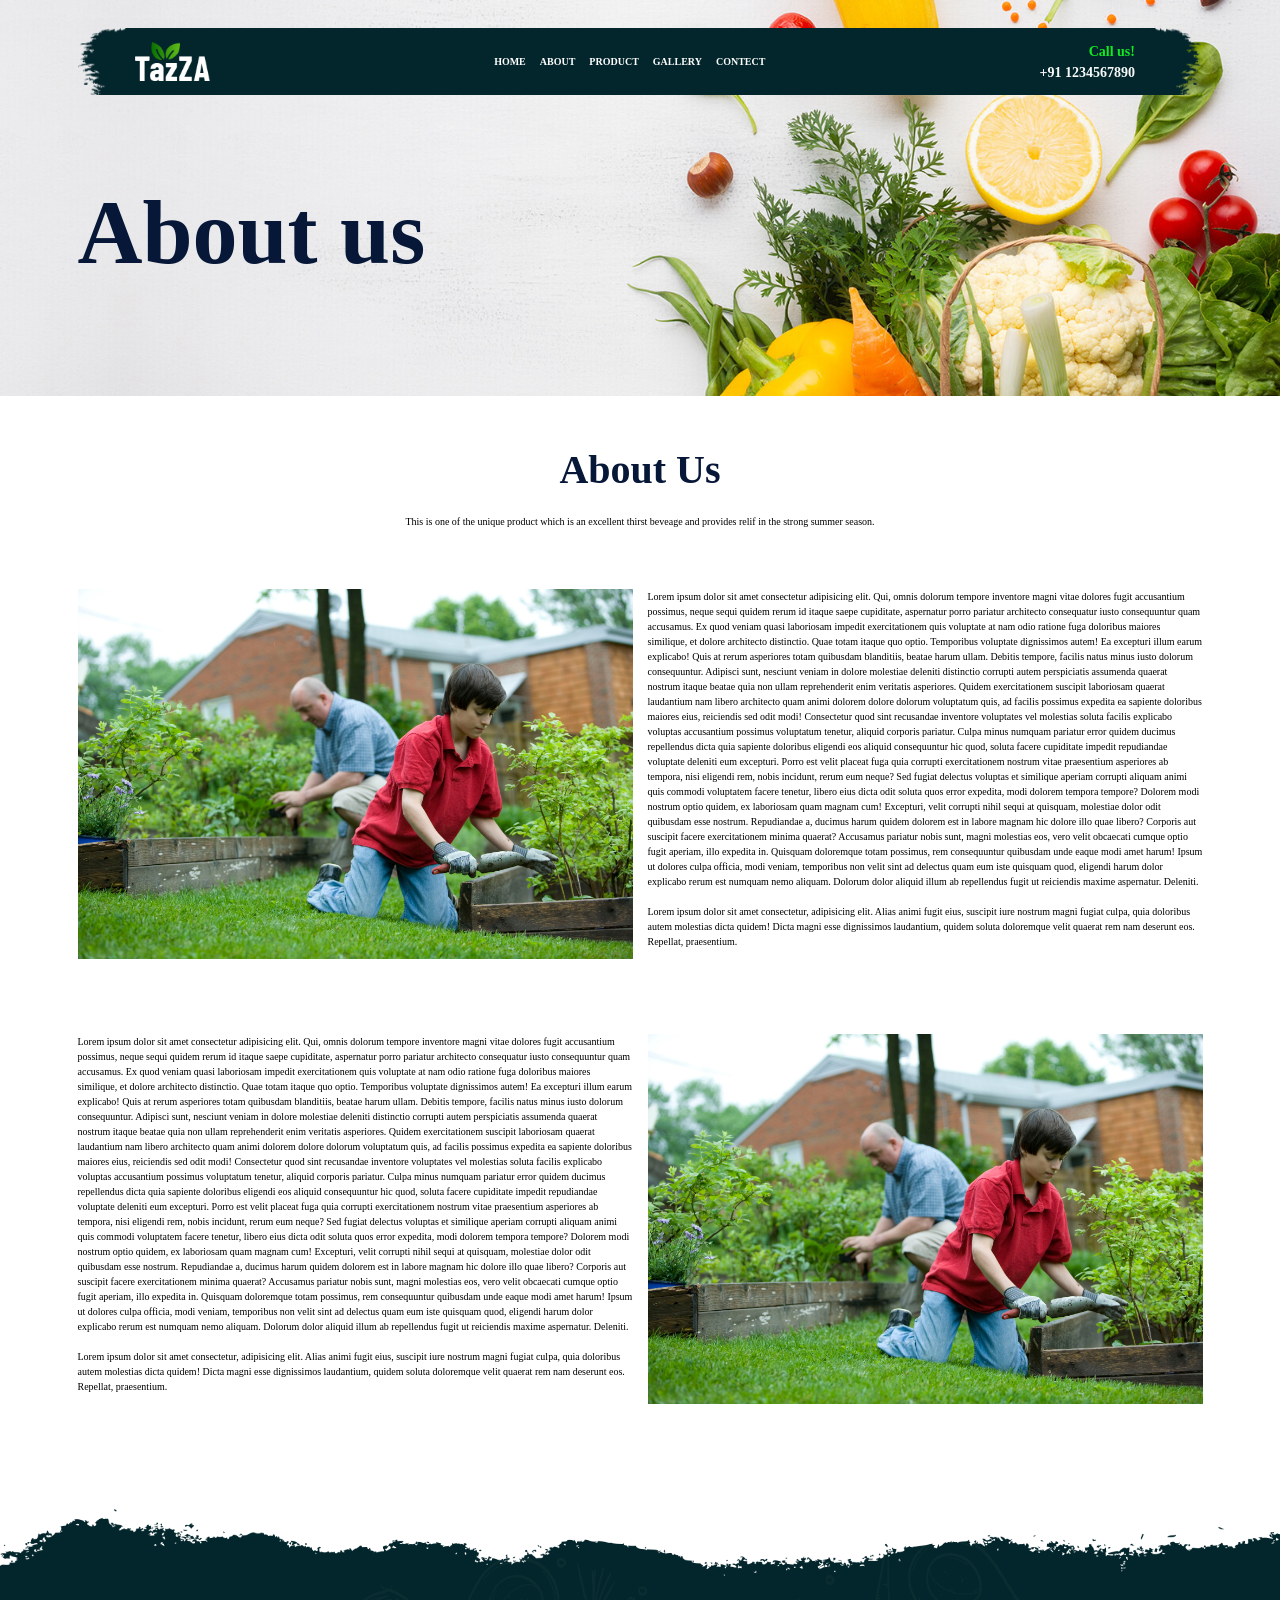
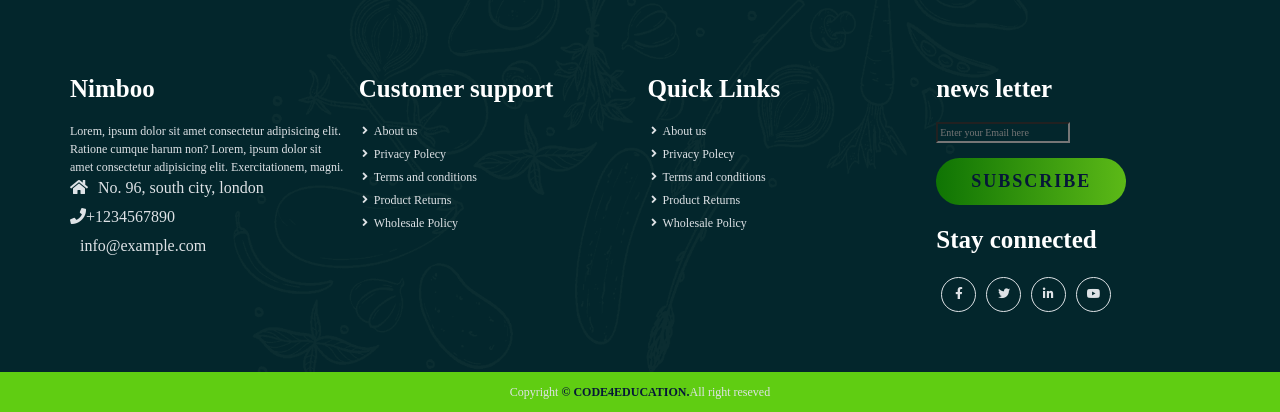
<file: about.html>
<!DOCTYPE html>
<html lang="en">
<head>
    <meta charset="UTF-8">
    <meta name="viewport" content="width=device-width, initial-scale=1.0">
    <title>About</title>
    <link rel="stylesheet" href="https://cdnjs.cloudflare.com/ajax/libs/font-awesome/5.15.4/css/all.min.css">
  <link href="https://cdn.jsdelivr.net/npm/bootstrap@5.0.2/dist/css/bootstrap.min.css" rel="stylesheet"integrity="sha384-EVSTQN3/azprG1Anm3QDgpJLIm9Nao0Yz1ztcQTwFspd3yD65VohhpuuCOmLASjC" crossorigin="anonymous">
  <link rel="stylesheet" href="https://cdn.jsdelivr.net/npm/bootstrap@5.3.8/dist/css/bootstrap.min.css">

  <link rel="stylesheet" href="./css/style.css">
  <link rel="stylesheet" href="./css/responsive.css">


</head>
<body class="about">
    
 <header id="full_nav">
    <div class="header">
      <div class="container">
        <nav class="navbar navbar-expand-lg ">
          <!-- <img src="./" alt=""> -->
          <div class="container-fluid">
            <a class="navbar-brand" href="#">
              <img src="./images/logo.png" alt="logo">
            </a>
            <!-- <i class="fa-solid fa-bars-staggered navbar-toggler-icon"></i>  -->
            <button class="navbar-toggler" type="button" data-bs-toggle="collapse" data-bs-target="#navbarNav"
              aria-controls="navbarNav" aria-expanded="false" aria-label="Toggle navigation">
              <!-- <span class="navbar-toggler-icon"></span> -->
              <i class="fa-solid fa-bars-staggered navbar-toggler-icon"></i>
            </button>
            <!-- <i class="fa-solid fa-bars-staggered " style="color: red;"></i>  -->
            <div class="collapse navbar-collapse" id="navbarNav">
              <ul class="navbar-nav mx-auto ">
                <li class="nav-item ">
                  <a class="nav-link  " style="color: white;" aria-current="page" href="#">Home</a>
                </li>
                <li class="nav-item">
                  <a class="nav-link active" style="color: white;" href="#about.html">About</a>
                </li>
                <li class="nav-item">
                  <a class="nav-link" style="color: white;" href="#product.html">Product</a>
                </li>
                <li class="nav-item">
                  <a class="nav-link" style="color: white;" href="#gallery.html">Gallery</a>
                </li>
                <li class="nav-item">
                  <a class="nav-link" style="color: white;" href="#contact.html">Contect</a>
                </li>
              </ul>
              <div class="header_right">
                <div class="text-lg-end">
                  <span style="color: rgb(17, 233, 35);">Call us!</span>
                  <span class="phone_no." style="color: rgb(248, 250, 249);"> +91 1234567890</span>
                </div>
              </div>
            </div>
          </div>
        </nav>

      </div>
    </div>
  </header>





<section class="banner_section">
  <div class="container">
    <div class="banner-content">
      <h1>About us</h1>
    </div>
  </div>
</section>



<section class="about_section">
  <div class="container">
    <div class="row justify-content-center">
      <div class="col-12 text-center pb-5">
        <h2 class="section-title">About us</h2>
        <p class="title-subtitle">This is one of the unique product which is an excellent thirst beveage and provides relif in the strong summer season.</p>
      </div>
    </div>
    <div class="row align-item-center py-5">
      <div class="col-lg-6 col-12 mb-4">
        <img src="./images/about/about-img.jpg" alt="about" class="img-fluid">
      </div>
      <div class="col-lg-6 col-12 mb-4">
        <div class="about-content">
          <div class="about-details">
          
            <p>Lorem ipsum dolor sit amet consectetur adipisicing elit. Qui, omnis dolorum tempore inventore magni vitae dolores fugit accusantium possimus, neque sequi quidem rerum id itaque saepe cupiditate, aspernatur porro pariatur architecto consequatur iusto consequuntur quam accusamus. Ex quod veniam quasi laboriosam impedit exercitationem quis voluptate at nam odio ratione fuga doloribus maiores similique, et dolore architecto distinctio. Quae totam itaque quo optio. Temporibus voluptate dignissimos autem! Ea excepturi illum earum explicabo! Quis at rerum asperiores totam quibusdam blanditiis, beatae harum ullam. Debitis tempore, facilis natus minus iusto dolorum consequuntur. Adipisci sunt, nesciunt veniam in dolore molestiae deleniti distinctio corrupti autem perspiciatis assumenda quaerat nostrum itaque beatae quia non ullam reprehenderit enim veritatis asperiores. Quidem exercitationem suscipit laboriosam quaerat laudantium nam libero architecto quam animi dolorem dolore dolorum voluptatum quis, ad facilis possimus expedita ea sapiente doloribus maiores eius, reiciendis sed odit modi! Consectetur quod sint recusandae inventore voluptates vel molestias soluta facilis explicabo voluptas accusantium possimus voluptatum tenetur, aliquid corporis pariatur. Culpa minus numquam pariatur error quidem ducimus repellendus dicta quia sapiente doloribus eligendi eos aliquid consequuntur hic quod, soluta facere cupiditate impedit repudiandae voluptate deleniti eum excepturi. Porro est velit placeat fuga quia corrupti exercitationem nostrum vitae praesentium asperiores ab tempora, nisi eligendi rem, nobis incidunt, rerum eum neque? Sed fugiat delectus voluptas et similique aperiam corrupti aliquam animi quis commodi voluptatem facere tenetur, libero eius dicta odit soluta quos error expedita, modi dolorem tempora tempore? Dolorem modi nostrum optio quidem, ex laboriosam quam magnam cum! Excepturi, velit corrupti nihil sequi at quisquam, molestiae dolor odit quibusdam esse nostrum. Repudiandae a, ducimus harum quidem dolorem est in labore magnam hic dolore illo quae libero? Corporis aut suscipit facere exercitationem minima quaerat? Accusamus pariatur nobis sunt, magni molestias eos, vero velit obcaecati cumque optio fugit aperiam, illo expedita in. Quisquam doloremque totam possimus, rem consequuntur quibusdam unde eaque modi amet harum! Ipsum ut dolores culpa officia, modi veniam, temporibus non velit sint ad delectus quam eum iste quisquam quod, eligendi harum dolor explicabo rerum est numquam nemo aliquam. Dolorum dolor aliquid illum ab repellendus fugit ut reiciendis maxime aspernatur. Deleniti.</p>
            <br>
            <p>Lorem ipsum dolor sit amet consectetur, adipisicing elit. Alias animi fugit eius, suscipit iure nostrum magni fugiat culpa, quia doloribus autem molestias dicta quidem! Dicta magni esse dignissimos laudantium, quidem soluta doloremque velit quaerat rem nam deserunt eos. Repellat, praesentium.</p>
          </div>
        </div>
      </div>
    </div>
      <div class="row align-item-center py-5">
      
      <div class="col-lg-6 col-12 mb-4 order-2 order-lg-1">
        <div class="about-content">
          <div class="about-details">
            
            <p>Lorem ipsum dolor sit amet consectetur adipisicing elit. Qui, omnis dolorum tempore inventore magni vitae dolores fugit accusantium possimus, neque sequi quidem rerum id itaque saepe cupiditate, aspernatur porro pariatur architecto consequatur iusto consequuntur quam accusamus. Ex quod veniam quasi laboriosam impedit exercitationem quis voluptate at nam odio ratione fuga doloribus maiores similique, et dolore architecto distinctio. Quae totam itaque quo optio. Temporibus voluptate dignissimos autem! Ea excepturi illum earum explicabo! Quis at rerum asperiores totam quibusdam blanditiis, beatae harum ullam. Debitis tempore, facilis natus minus iusto dolorum consequuntur. Adipisci sunt, nesciunt veniam in dolore molestiae deleniti distinctio corrupti autem perspiciatis assumenda quaerat nostrum itaque beatae quia non ullam reprehenderit enim veritatis asperiores. Quidem exercitationem suscipit laboriosam quaerat laudantium nam libero architecto quam animi dolorem dolore dolorum voluptatum quis, ad facilis possimus expedita ea sapiente doloribus maiores eius, reiciendis sed odit modi! Consectetur quod sint recusandae inventore voluptates vel molestias soluta facilis explicabo voluptas accusantium possimus voluptatum tenetur, aliquid corporis pariatur. Culpa minus numquam pariatur error quidem ducimus repellendus dicta quia sapiente doloribus eligendi eos aliquid consequuntur hic quod, soluta facere cupiditate impedit repudiandae voluptate deleniti eum excepturi. Porro est velit placeat fuga quia corrupti exercitationem nostrum vitae praesentium asperiores ab tempora, nisi eligendi rem, nobis incidunt, rerum eum neque? Sed fugiat delectus voluptas et similique aperiam corrupti aliquam animi quis commodi voluptatem facere tenetur, libero eius dicta odit soluta quos error expedita, modi dolorem tempora tempore? Dolorem modi nostrum optio quidem, ex laboriosam quam magnam cum! Excepturi, velit corrupti nihil sequi at quisquam, molestiae dolor odit quibusdam esse nostrum. Repudiandae a, ducimus harum quidem dolorem est in labore magnam hic dolore illo quae libero? Corporis aut suscipit facere exercitationem minima quaerat? Accusamus pariatur nobis sunt, magni molestias eos, vero velit obcaecati cumque optio fugit aperiam, illo expedita in. Quisquam doloremque totam possimus, rem consequuntur quibusdam unde eaque modi amet harum! Ipsum ut dolores culpa officia, modi veniam, temporibus non velit sint ad delectus quam eum iste quisquam quod, eligendi harum dolor explicabo rerum est numquam nemo aliquam. Dolorum dolor aliquid illum ab repellendus fugit ut reiciendis maxime aspernatur. Deleniti.</p>
            <br>
            <p>Lorem ipsum dolor sit amet consectetur, adipisicing elit. Alias animi fugit eius, suscipit iure nostrum magni fugiat culpa, quia doloribus autem molestias dicta quidem! Dicta magni esse dignissimos laudantium, quidem soluta doloremque velit quaerat rem nam deserunt eos. Repellat, praesentium.</p>
          </div>
        </div>
      </div>
      <div class="col-lg-6 col-12 mb-4 order-1 order-lg-2">
        <img src="./images/about/about-img.jpg" alt="about" class="img-fluid">
      </div>
    </div>
  </div>
</section>




















 <section class="footer_wrapper  mt-3 mb-md-0">
    <div class="container px-5 px-lg-0">
      <div class="row">
        <div class="col-lg-3 col-sm-6 mb-5 mb-lg-0">
          <h5>Nimboo</h5>
          <p class="mb4 ps-0 company_detail">Lorem, ipsum dolor sit amet consectetur adipisicing elit. Ratione cumque
            harum non? Lorem, ipsum dolor sit amet consectetur adipisicing elit. Exercitationem, magni.</p>
          <div class="contact-info">
            <ul class="list-unstyled">
              <li><a href="#"><i class="fa fa-home me-3"></i>No. 96, south city, london</a></li>
              <li><a href="#"><i class="fa fa-phone me3"></i>+1234567890</a></li>
              <li><a href="#"><i class="fa fa-envolope me-3"></i>info@example.com</a></li>
            </ul>
          </div>
        </div>
        <div class="col-lg-3 col-sm-6 mb-5 mb-lg-0">
          <h5>Customer support</h5>
          <ul class="link-widget p-0">
            <li><a href="#">About us</a></li>
            <li><a href="#">Privacy Polecy</a></li>
            <li><a href="#">Terms and conditions</a></li>
            <li><a href="#">Product Returns</a></li>
            <li><a href="#">Wholesale Policy</a></li>

          </ul>
        </div>
        <div class="col-lg-3 col-sm-6 mb-5 mb-lg-0">
          <h5>Quick Links</h5>
          <ul class="link-widget p-0">
            <li><a href="#">About us</a></li>
            <li><a href="#">Privacy Polecy</a></li>
            <li><a href="#">Terms and conditions</a></li>
            <li><a href="#">Product Returns</a></li>
            <li><a href="#">Wholesale Policy</a></li>

          </ul>
        </div>
        <div class="col-lg-3 col-sm-6 mb-5 mb-lg-0" >
          <h5>news letter</h5>
          <div class="form-group mb-4">
            <input type="email" class="form-contro bg-transparent" placeholder="Enter your Email here" name="" id="">
            <button type="submit" class="btn main-btn">Subscribe</button>
          </div>
          <h5>Stay connected</h5>
          <ul class="social-network d-flex align-item-center p-0">
            <li><a href="#"><i class="fab fa-facebook-f"></i></a></li>
            <li><a href="#"><i class="fab fa-twitter"></i></a></li>
            <li><a href="#"><i class="fab fa-linkedin-in"></i></a></li>
            <li><a href="#"><i class="fab fa-youtube"></i></a></li>
            
          </ul>
        </div>
      </div>
    </div>
    <div class="container-fluid copyright-section">
      <p>Copyright <a href="#">© CODE4EDUCATION.</a>All right reseved</p>
    </div>
  </section>
    
  <script src="https://cdn.jsdelivr.net/npm/bootstrap@5.3.8/dist/js/bootstrap.bundle.min.js"></script>
  <script src="https://cdn.jsdelivr.net/npm/bootstrap@5.0.2/dist/js/bootstrap.bundle.min.js"
    integrity="sha384-MrcW6ZMFYlzcLA8Nl+NtUVF0sA7MsXsP1UyJoMp4YLEuNSfAP+JcXn/tWtIaxVXM"
    crossorigin="anonymous"></script>
</body>
</html>
</file>
<file: css/style.css>
@import url('https://fonts.googleapis.com/css2?family=Barlow:ital,wght@0,100;0,200;0,300;0,400;0,500;0,600;0,700;0,800;0,900;1,100;1,200;1,300;1,400;1,500;1,600;1,700;1,800;1,900&family=Roboto+Condensed:ital,wght@0,100..900;1,100..900&family=Roboto:ital,wght@0,100..900;1,100..900&display=swap');

@import url('https://fonts.googleapis.com/css2?family=Roboto+Condensed:ital,wght@0,100..900;1,100..900&family=Roboto:ital,wght@0,100..900;1,100..900&display=swap');

::before,
::after {
    -webkit-box-sizing: border-box;
    -moz-box-sizing: border-box;
    box-sizing: border-box;
    margin: 0;
    padding: 0;
    text-decoration: none;
    outline: none;
}

:root {
    background-color: #fff;
    --background-color-dark-color: #03262c;


    --primary-text: #061738;
    --secodary-color: #60cd12;
    --light-color: #e2f6de;
    --dark-color: #03262c;
    --text-white: #fff;
    --text-gray: #dee2e6;
    --anchor-color: #007aff;

    --primary-font: 'Barlow condensed', sens-serif;
    --secondary-font: 'Robot', sens-serif;
}

body,
html {
    color: var(--primary-text);
    font-size: 10px;
    font-weight: 400;
    font-family: var(--primary-font);
    scroll-behavior: smooth;
    line-height: 1.5;
}

h1,
h2,
h3,
h4,
h5,
h6,
p {
    margin: 0;
    color: black;
}

h1 {
    font-size: 9rem;
    line-height: 1.4;
    font-weight: 600;
    color: var(--primary-text);

}

h2 {
    font-size: 4.7rem;
    font-weight: 600;
    color: var(--primary-text);
    display: inline-block;
    text-transform: capitalize;
    line-height: 1.2;
    margin-bottom: 2rem;
}

h3 {
    font-size: 1.3rem;
    line-height: 1.2;
    font-weight: 700;
    color: var(--text-white);

}

h4 {
    font-size: 2.5rem;
    line-height: 1;
    font-weight: 700;
    color: var(--primary-text);

}

h5 {
    font-size: 1.8rem;
    line-height: 1;
    font-weight: 600;
    color: var(--primary-text);

}

h5 {
    font-size: 1.6rem;
    line-height: 1.6;
    font-weight: 600;
    margin-top: 1rem;
    font-family: var(--secondary-font);
    color: var(--primary-text);
}

embed,
iframe,
img,
object {
    max-width: 100%;
}

ul {
    margin: 0;
    padding: 0;
    list-style: none;
    /* z-index: 2; */
    color: #fff;

}

a,
a:active,
a:focus,
a:hover,
button {
    text-decoration: none;
    outline: 0;

}

.mohan {
    color: white;
}

a:hover,
button:hover {
    -webkit-transition: all 0.3s ease-in;
    -o-transition: all 0.3s ease-in;
    -moz-transition: all 0.3s ease-in;
    transition: all 0.3s ease-in;
}

::-webkit-scrollbar {
    width: 1rem;
}

::-webkit-scrollbar-track {
    background: var(--white);
}

::-webkit-scrollbar-thumb {
    background: var(--secodary-color);
}

.main-btn {
    position: relative;
    color: var(--bg-white);
    background: linear-gradient(to right, #0f7404, #5cb917);
    z-index: 1;
    overflow: hidden;
    border: 0.2rem solid var(--bg-white);
    border-radius: 3.5rem;
    text-transform: uppercase;
    padding: 1rem 3.5rem;
    font-weight: 600;
    font-size: 1.8rem;
    margin-top: 1.5rem;
    letter-spacing: 0.2rem;
}

.main-btn:hover {
    background: var(--bg-white);
    color: var(--secodary-color);
    border: 0.2rem solid var(--secodary-color);
}

section {
    padding: 5rem 0;
}

.section-title {
    font-size: 4rem;
    font-weight: 600;
    color: var(--primary-text);
    text-transform: capitalize;
    margin-bottom: 2rem;
}

.section-subtitle {
    font-size: 1.6rem;
    font-weight: 400;
    color: var(--primary-text);
    font-family: var(--secondary-font);
    max-width: 40%;
    margin: auto;
    margin-bottom: 1.5rem;
}

.about .banner_section,
.product .banner_section,
.gallery .banner_section,
.contact .banner_section {
    background: url('../images/banner-slide/top-banner.jpg');
    background-repeat: no-repeat;
    background-position: center;
    background-size: cover;
    padding-top: 17rem;
    padding-bottom: 10rem;
    min-height: auto;
    /* color: black; */
}

.header {
    position: absolute;
    width: 100%;
    top: 2rem;
    left: 0;
    z-index: 2;
}

.header .navbar {
    background: url('../images/header-bg.png');
    background-repeat: no-repeat;
    background-position: center;
    background-size: contain;
    padding: 2rem 5rem;


}

.header .navbar-brand {
    width: 7.5rem;
    margin-top: -0.1rem;
}

.header .navbar-nav .nav-link {
    color: var(--text-white);
    text-transform: uppercase;
    font-size: 1.2arem;
    font-weight: 600;
    /* padding: 0.5rem 2rem; */
    margin: 0.2rem;
    /* font-family: var(--primary-font); */
    font-family: var(--secondary-font);
}

.header .navbar-nav .nav-link:hover,
.header .navbar-nav .nav-link.active {
    color: var(--secodary-color);
}

.header .navbar-toggler {
    color: var(--text-white);
    font-size: 2rem;
    height: 2.7rem;
    padding: 0;
}

.header .navbar-toggler:focus {
    outline: none;
    box-shadow: none;
}

.header .header_right span {
    color: var(--secodary-color);
    display: block;
    font-weight: 700;
    font-size: 1.4rem;
    margin-right: 1rem;
}

.header .header_right .phone_no {
    color: var(--text-white);
    font-size: 1.6rem;
}

.header-scrolled {
    position: fixed;
    top: -0.4rem;
    left: 0;
    right: 0;
    width: 100%;
    max-width: 1320px;
    margin: auto;
    z-index: 999;
    transition: 0.3s all ease-in-out;
}

.banner_sction {
    background: url(../images/banner-slide/Banner-1.jpg);
    background-repeat: no-repeat;
    background-position: center;

    background-size: cover;
    min-height: 90vh;


}

.banner_sction .carousel-item {
    padding: 3rem 0;
    height: 90vh;
}

.banner_sction .carousel-caption {
    top: 30%;
    bottom: 0;
    left: 3%;
    right: 0;
    text-align: left;
    width: 100%;

}

.banner_sction .carousel-caption h3 {
    padding: 0.5rem 1.5rem;
    background-color: var(--dark-color);
    display: inline;
}

.banner_sction .carousel-caption p {
    max-width: 40rem;
    margin-bottom: 2rem;
    margin-top: 10px;
}



.feature_section .features-box {
    background-color: transparent;
    border: 0.15rem solid var(--light-color);
    padding: 8rem 0;
    transition: all 0.3s;
}

.feature_section .features-icon-border {
    background-color: transparent;
    border-radius: 50%;
    border: 0.2rem solid var(--light-color);
    padding: 1.3rem;
    display: inline-block;

}


.feature_section .features-box .features-icon {
    height: 6.5rem;
    width: 6.5rem;
    background-color: var(--light-color);
    margin: auto;
    border-radius: 50%;
    display: flex;
    align-items: center;
    justify-content: center;
}

.feature_section .features-box .features-icon img {
    width: 3.7rem;
}

.feature_section .features-box h3 {
    margin-top: 1.5rem;
    color: var(--primary-text);
}

/* .feature_section .features-box :hover{
    background-color: var(--background-color-dark-color);
    border-color: var(--background-color-dark-color);
} */

#abx:hover {
    background-color: #03262c;
    border-color: #03262c;
}

.feature_section .features-box h3:hover {
    color: var(--text-white)
}

.feature_section .features-box:hover .features-icon-border {
    color: var(--secodary-color)
}

.landing_about_section {
    background: url("../images/about/about-banner.jpg");
    background-size: cover;
    background-repeat: no-repeat;
    background-position: center center;
    padding: 9rem 0;
}

.landing_about_section p {
    color: var(--primary-text);
    margin-bottom: 2rem;
}

.landing_product_section .product-card {
    position: relative;
    overflow: hidden;
    cursor: pointer;
    border: 0.2rem solid var(--light-color);
    padding: 2rem 1rem;
    transition: all 0.3s;
}

.landing_product_section .product-card .product-img {
    margin-bottom: 7rem;
    text-align: center;
}

.landing_product_section .product-card h3 {
    color: var(--primary-text);
}

.landing_product_section .product-card span {
    font-size: 1.8rem;
    font-weight: 600;
    text-transform: uppercase;
    color: var(--secodary-color);
    margin-right: 0.5rem;
    text-decoration: line-through;
    transition: all 0.3s;
}

.landing_product_section .product-card .product-detail {
    position: absolute;
    bottom: -22rem;
    right: 0;
    left: 0;
    text-align: center;
    padding: 5rem 1rem;
    background-color: var(--dark-color);
    transition: 0.5s ease;
}

.landing_product_section .product-card:hover .product-detail {
    bottom: 0%;
}

.testimonial_section {
    background-color: var(--light-color);
    padding-bottom: 8rem;
}
 
.testimonial_section .carousel-indicators{
    bottom: -6rem;
}

.testimonial_section .carousel-indicator button{
    background-color: var(--dark-color);
    width: 1.2rem;
    height: 1.2rem;
    border-radius: 50%;
}

.testimonial_section .card{
    background: url(../images/testimonial/testimonial-bg.png);
    background-size: cover;
    background-repeat: no-repeat;
    background-position: center;
    text-align: right;
    padding: 5rem  5rem 5rem 0;
    border-radius: 0 .5rem .5rem 0;
    border: 0.1ren solid transparent;
    background-color: var(--secodary-color);
     
}
.testimonial_section .profile-box{
    padding: 1.875rem;
    background-color: var(--dark-color);
    border-radius: .5rem 0 0 .5rem;
}

.testimonial_section .profile-box img{
    border-radius: .625rem 3.125rem;
    width: 100%;
    height: 100%;
    object-fit: cover;
}

.testimonial_section .desc-box{
    
}

.gallery_section img{
    width: 100%;
    height: 100%;
    object-fit: cover;
}

.footer_wrapper{
    background: url(../images/footer-bg/footer_bg.png);
    background-size: cover;
    background-repeat: no-repeat;
    background-position: top center;
    padding-top: 15rem;
    padding-bottom: 0rem;
    
}

.footer_wrapper h5{
    color: var(--text-white);
    font-size: 2.5rem;
    margin-bottom: 1.25rem;
}

.footer_wrapper ul li{
    margin-bottom: 0.5rem;
    list-style: none;
}

.footer_wrapper .company_details{
    font-size: 1.4rem;
    position: relative;
    left: 11rem;
}

.footer_wrapper .contact-info li a{
    color: var(--text-gray);
    font-size: 1.6rem;
}

.footer_wrapper .link-widget li a, .footer_wrapper p{
    color: var(--text-gray);
    font-size: 1.2rem;
    padding-left: 1.5rem;
    position: relative;
    -webkit-transition: all 0.3s ease-out 0s;
    transition: all 0.3s ease-out 0s;
}

.footer_wrapper .link-widget li a:before{
    content: '\f105';
    font-family: "font awesome 5 free";
    font-weight: 900;
    position: absolute;
    left: 0.3rem;
    top: 50%;
    -webkit-transform: translateY(-50%);
    transform: translateY(-50%);
}

.footer_wrapper .link-widget li a:hover{
    margin-left: 0.625rem;
    color: var(--secodary-color);
}

.footer_wrapper .social-network a{
    width: 3.5rem;
    height: 3.5rem;
    line-height: 3.2rem;
    margin: 0.5rem;
    display: inline-block;
    border: 0.125rem solid var(--text-gray);
    color: var(--text-gray);
    text-align: center;
    font-size: 1.2rem;
    border-radius: 100%;
    -webkit-transition: all 0.3s cubic-bezier(0.645, 0.045, 0.355, 1);
    transition: all 0.3s cubic-bezier(0.645, 0.045, 0.355, 1);
}


.footer_wrapper .social-network a:hover{
    background-color: var(--secodary-color);
    border-color: var(--secodary-color);
    color: var(--text-white);
    box-shadow: 0.625rem 0.9375 0 rgb(0 0 /10%);
    transform: translateY(-0.1875);
}

.footer_wrapper .from-control{
    font-size: 2rem;
    color: var(--text-white);
}

.footer_wrapper .from-control:focus{
    outline: none;
    box-shadow: none;
    border-color: var(--secodary-color);
}

.footer_wrapper .copyright-section{
    background-color: var(--secodary-color);
    text-align: center;
    margin-top: 5rem;

}

.footer_wrapper .copyright-section p{
    margin-top: 0;
    padding: 2rem 0;
    line-height: 0;
}

.footer_wrapper .copyright-section a{
    color: var(--primary-text);
    font-weight: 600;
}


.about .about-detail p{
    color: var(--primary-text);
}
</file>
<file: css/responsive.css>
@media(max-width:1170px){
    .section-subtitle{
        max-width: 60%;
    }
  .banner_sction .carousel-item{
    height: 90vh;
}
}
@media(max-width:991px){
.about .banner_section,
.product .banner_section,
.gallery .banner_section,
.contact .banner_section{
   padding-top: 12.5rem;
   padding-bottom: 3rem;
}

 .header .navbar{
        background-size: cover;
        padding: 2rem;
    }
    .header .navbar-nav{
        margin-top: 2rem;
    }
    .header.navbar-nav .nav-link{
        padding: 0.2rem 0.5rem;
        margin-bottom: 1rem;
    }
    .header .header-right span{
padding: 0.2rem 0.5rem;
    }


}

@media(max-width:767px){
    body,html{
        font-size: 8px;
    }
    .section-subtitle{
        max-width: 80%;
    }
    .banner_section{
        min-height: 70vh;
    }
    .banner_sction .carousel-item{
    height: 70vh;
}
}

@media(max-width:590px){
    body,html{
        font-size: 7px;
    }
}
</file>
